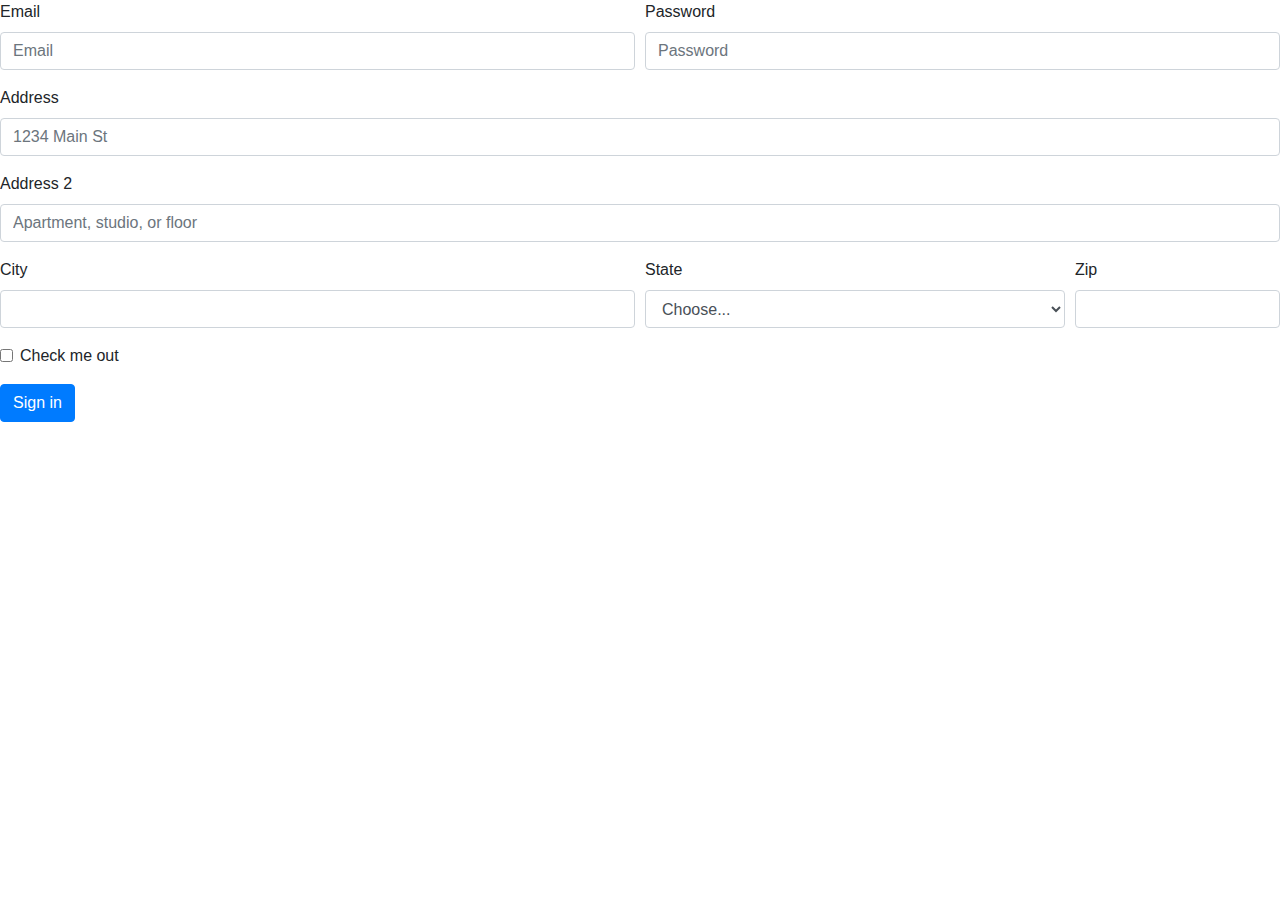
<file: signin.html>
<!DOCTYPE html>
<html lang="ko">
<head>
  <meta charset="UTF-8">
  <meta http-equiv="X-UA-Compatible" content="IE=edge">
  <meta name="viewport" content="width=device-width, initial-scale=1.0">
  <link rel="stylesheet" href="https://cdn.jsdelivr.net/npm/bootstrap@4.0.0/dist/css/bootstrap.min.css" integrity="sha384-Gn5384xqQ1aoWXA+058RXPxPg6fy4IWvTNh0E263XmFcJlSAwiGgFAW/dAiS6JXm" crossorigin="anonymous">
  <script src="https://code.jquery.com/jquery-3.2.1.slim.min.js" integrity="sha384-KJ3o2DKtIkvYIK3UENzmM7KCkRr/rE9/Qpg6aAZGJwFDMVNA/GpGFF93hXpG5KkN" crossorigin="anonymous"></script>
<script src="https://cdn.jsdelivr.net/npm/popper.js@1.12.9/dist/umd/popper.min.js" integrity="sha384-ApNbgh9B+Y1QKtv3Rn7W3mgPxhU9K/ScQsAP7hUibX39j7fakFPskvXusvfa0b4Q" crossorigin="anonymous"></script>
<script src="https://cdn.jsdelivr.net/npm/bootstrap@4.0.0/dist/js/bootstrap.min.js" integrity="sha384-JZR6Spejh4U02d8jOt6vLEHfe/JQGiRRSQQxSfFWpi1MquVdAyjUar5+76PVCmYl" crossorigin="anonymous"></script>
  <title>Document</title>
</head>
<body>
  <form>
    <div class="form-row">
      <div class="form-group col-md-6">
        <label for="inputEmail4">Email</label>
        <input type="email" class="form-control" id="inputEmail4" placeholder="Email">
      </div>
      <div class="form-group col-md-6">
        <label for="inputPassword4">Password</label>
        <input type="password" class="form-control" id="inputPassword4" placeholder="Password">
      </div>
    </div>
    <div class="form-group">
      <label for="inputAddress">Address</label>
      <input type="text" class="form-control" id="inputAddress" placeholder="1234 Main St">
    </div>
    <div class="form-group">
      <label for="inputAddress2">Address 2</label>
      <input type="text" class="form-control" id="inputAddress2" placeholder="Apartment, studio, or floor">
    </div>
    <div class="form-row">
      <div class="form-group col-md-6">
        <label for="inputCity">City</label>
        <input type="text" class="form-control" id="inputCity">
      </div>
      <div class="form-group col-md-4">
        <label for="inputState">State</label>
        <select id="inputState" class="form-control">
          <option selected>Choose...</option>
          <option>1</option>
          <option>2</option>
          <option>3</option>
          <option>4</option>
          <option>5</option>
          <option>6</option>
        </select>
      </div>
      <div class="form-group col-md-2">
        <label for="inputZip">Zip</label>
        <input type="text" class="form-control" id="inputZip">
      </div>
    </div>
    <div class="form-group">
      <div class="form-check">
        <input class="form-check-input" type="checkbox" id="gridCheck">
        <label class="form-check-label" for="gridCheck">
          Check me out
        </label>
      </div>
    </div>
    <button type="submit" class="btn btn-primary">Sign in</button>
  </form>
</body>
</html>
</file>
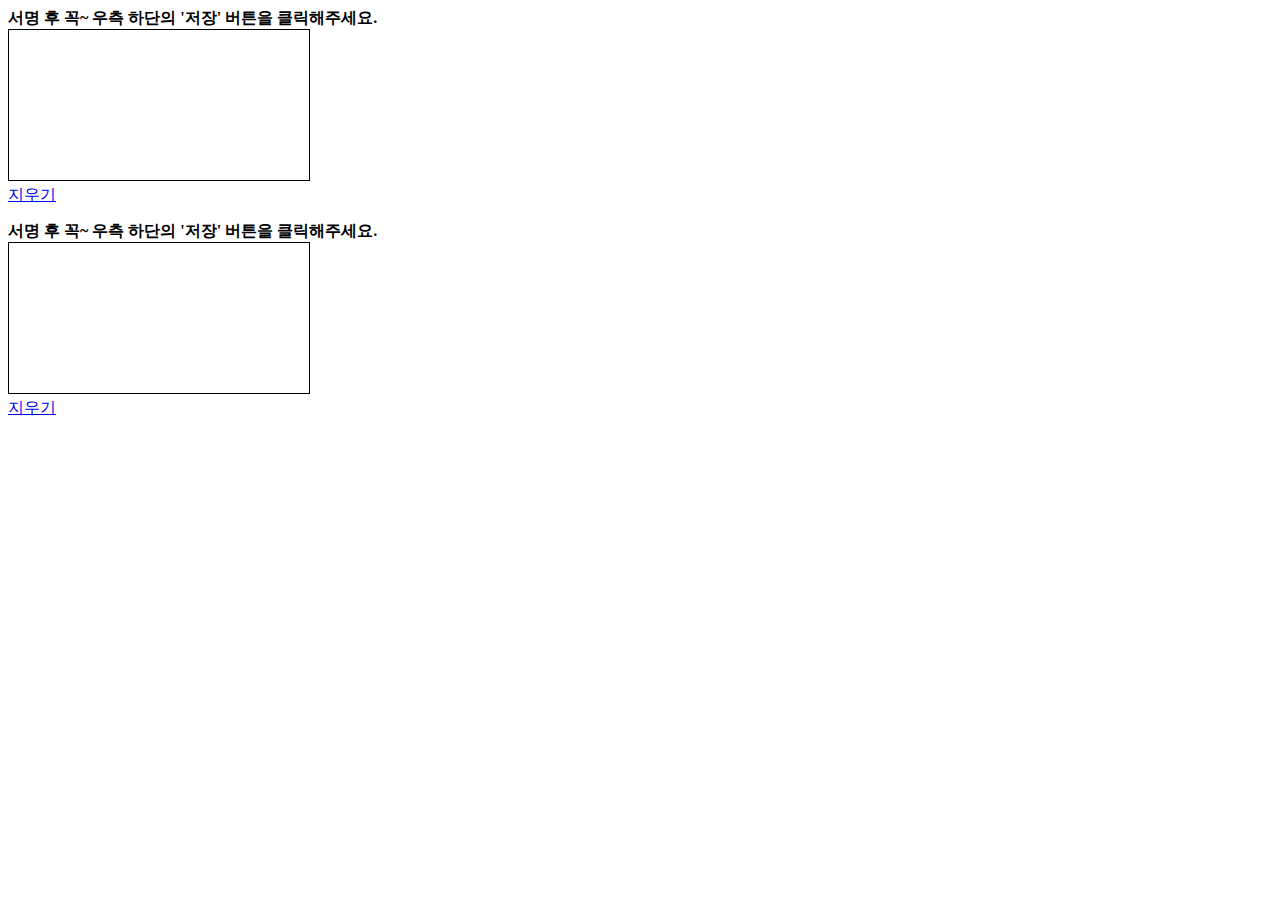
<file: component/ex1.html>
<!DOCTYPE html>
<html lang="en">
  <head>
    <meta charset="UTF-8" />
    <meta http-equiv="X-UA-Compatible" content="IE=edge" />
    <meta name="viewport" content="width=device-width, initial-scale=1.0" />
    <title>Document</title>
  </head>
  <body>
    <!-- html body 부분 -->
    <div style="padding-bottom: 15px; width: 98%">
      <span style="font-weight: bold"
        >서명 후 꼭~ 우측 하단의 '저장' 버튼을 클릭해주세요.</span
      >
      <br />
      <canvas
        id="drawCanvas"
        width="300"
        height="150"
        style="position: relative; border: 1px solid #000"
      ></canvas>
      <img id="myImage" style="display: none" />
      <br />
      <a href="#" onclick="onClear();">지우기</a>
    </div>
    

    <div style="padding-bottom: 15px; width: 98%">
      <span style="font-weight: bold"
        >서명 후 꼭~ 우측 하단의 '저장' 버튼을 클릭해주세요.</span
      >
      <br />
      <canvas
        id="drawCanvas"
        width="300"
        height="150"
        style="position: relative; border: 1px solid #000"
      ></canvas>
      <img id="myImage" style="display: none" />
      <br />
      <a href="#" onclick="onClear();">지우기</a>
    </div>

    
  </body>
  <script type="text/javascript">
    if (window.addEventListener) {
        window.addEventListener('load', InitEvent, false);
    }
    var canvas, context, tool;
    function InitEvent() {
        canvas = document.getElementById('drawCanvas');
        if (!canvas) {
      alert("캔버스 객체를 찾을 수 없음");
      return;
        }
        if (!canvas.getContext) {
      alert("Drawing Contextf를 찾을 수 없음");
      return;
        }
        context = canvas.getContext('2d');
        if (!context) {
      alert("getContext() 함수를 호출 할 수 없음");
      return;
        }
        // Pencil tool 객체를 생성 한다.
        tool = new tool_pencil();
        canvas.addEventListener('mousedown', ev_canvas, false);
        canvas.addEventListener('mousemove', ev_canvas, false);
        canvas.addEventListener('mouseup', ev_canvas, false);
        canvas.addEventListener('touchstart', ev_canvas, false);
        canvas.addEventListener('touchmove', ev_canvas, false);
        canvas.addEventListener('touchend', ev_canvas, false);
    }
    function tool_pencil() {
        var tool = this;
        this.started = false;
    
        // 마우스를 누르는 순간 그리기 작업을 시작 한다. 
        this.mousedown = function (ev) {
      context.beginPath();
      context.moveTo(ev._x, ev._y);
      tool.started = true;
        };
        // 마우스가 이동하는 동안 계속 호출하여 Canvas에 Line을 그려 나간다
        this.mousemove = function (ev) {
      if (tool.started) {
          context.lineTo(ev._x, ev._y);
          context.stroke();
      }
        };
        // 마우스 떼면 그리기 작업을 중단한다
        this.mouseup = function (ev) {
      if (tool.started) {
          tool.mousemove(ev);
          tool.started = false;
      }
        };
    
        // 마우스를 누르는 순간 그리기 작업을 시작 한다. 
        this.touchstart = function (ev) {
      context.beginPath();
      context.moveTo(ev._x, ev._y);
      tool.started = true;
        };
        // 마우스가 이동하는 동안 계속 호출하여 Canvas에 Line을 그려 나간다
        this.touchmove = function (ev) {
      if (tool.started) {
          context.lineTo(ev._x, ev._y);
          context.stroke();
      }
        };
        // 마우스 떼면 그리기 작업을 중단한다
        this.touchend = function (ev) {
      if (tool.started) {
          tool.touchmove(ev);
          tool.started = false;
      }
        };
    }
    // Canvas요소 내의 좌표를 결정 한다.
    function ev_canvas(ev) {
        if (ev.layerX || ev.layerX == 0) { // Firefox 브라우저
      ev._x = ev.layerX;
      ev._y = ev.layerY;
        }
        else if (ev.offsetX || ev.offsetX == 0) { // Opera 브라우저
      ev._x = ev.offsetX;
      ev._y = ev.offsetY;
        }
        else if (ev.targetTouches[0] || ev.targetTouches[0].pageX == 0) {	//핸드폰
      var left = 0;
      var top = 0;
      var elem = document.getElementById('drawCanvas');
    
      while (elem) {
          left = left + parseInt(elem.offsetLeft);
          top = top + parseInt(elem.offsetTop);
          elem = elem.offsetParent;
      }
    
      ev._x = ev.targetTouches[0].pageX - left;
      ev._y = ev.targetTouches[0].pageY - top;
        }
        // tool의 이벤트 핸들러를 호출한다.
        var func = tool[ev.type];
        if (func) {
      func(ev);
        }
    }
    
    function onClear() {
        canvas = document.getElementById('drawCanvas');
        context.save();
      context.setTransform(1, 0, 0, 1, 0, 0);
      context.clearRect(0, 0, canvas.width, canvas.height);
      context.restore();
    }
    </script>
</html>
</file>
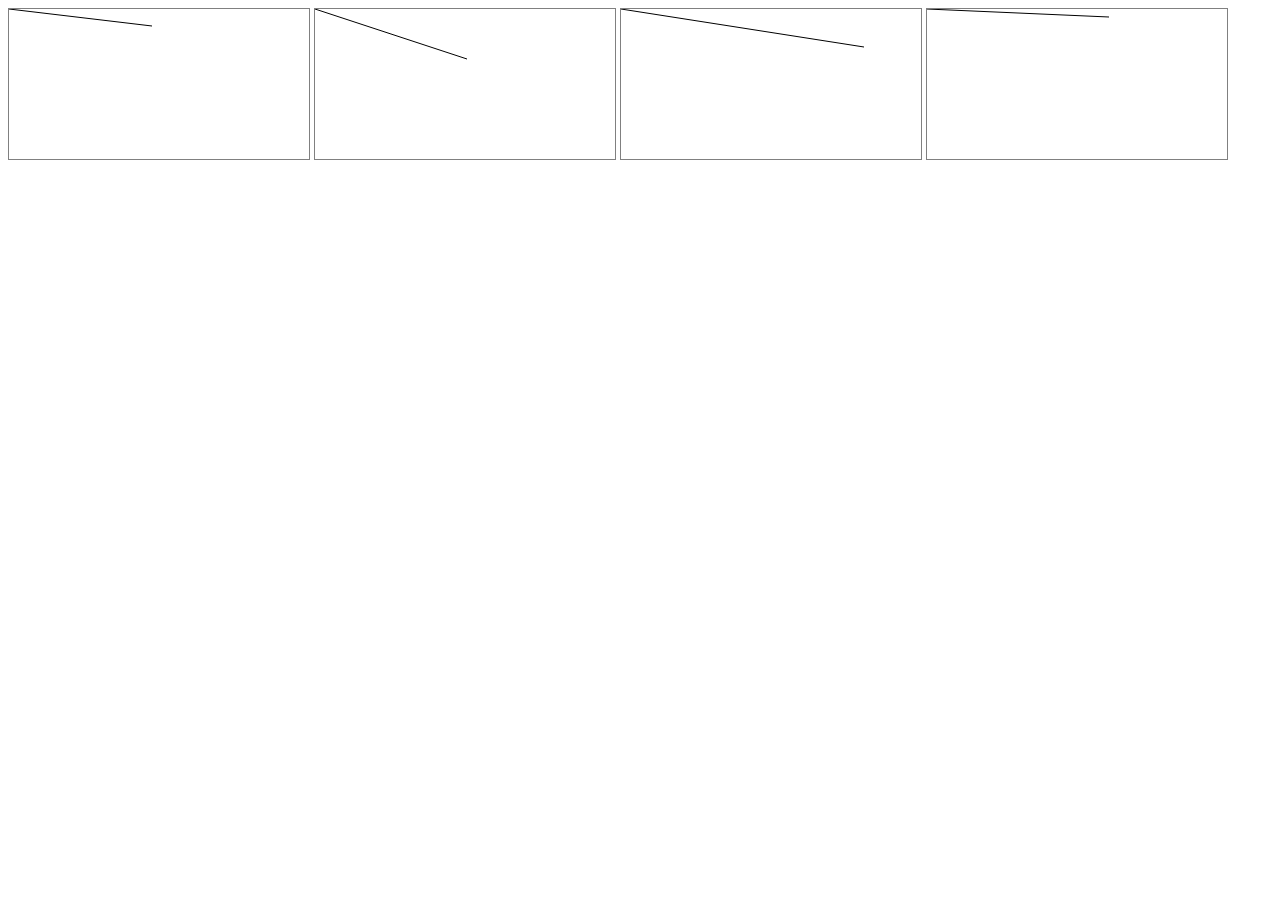
<file: test/Ex_canvas2.html>
<!DOCTYPE html>
<html>
    <head>
        <style type="text/css">
        .cvs { border: 1px solid gray; }
        </style>
        <script type="text/javascript">
        function drawLine(el) {
            var cvs_w = el.offsetWidth;
            var cvs_h = el.offsetHeight;
            var ctx = el.getContext('2d');

            ctx.beginPath();
            ctx.moveTo(0, 0);
            ctx.lineTo(0, 0);
            // ctx.lineTo(cvs_w, cvs_h);
            ctx.lineTo(Math.ceil(Math.random() * cvs_w), Math.ceil(Math.random() * cvs_h));
            ctx.stroke();
        }

        document.addEventListener('DOMContentLoaded', function () {
            var canvases = document.getElementsByClassName('cvs');
            for (var i = 0, i_len = canvases.length; i < i_len; i++) {
                drawLine(canvases[i]);
            }
        });
        </script>
    </head>
    <body>
        <canvas class="cvs" id="canvas1"></canvas>
        <canvas class="cvs" id="canvas2"></canvas>
        <canvas class="cvs" id="canvas3"></canvas>
        <canvas class="cvs" id="canvas100"></canvas>
    </body>
</html>
</file>
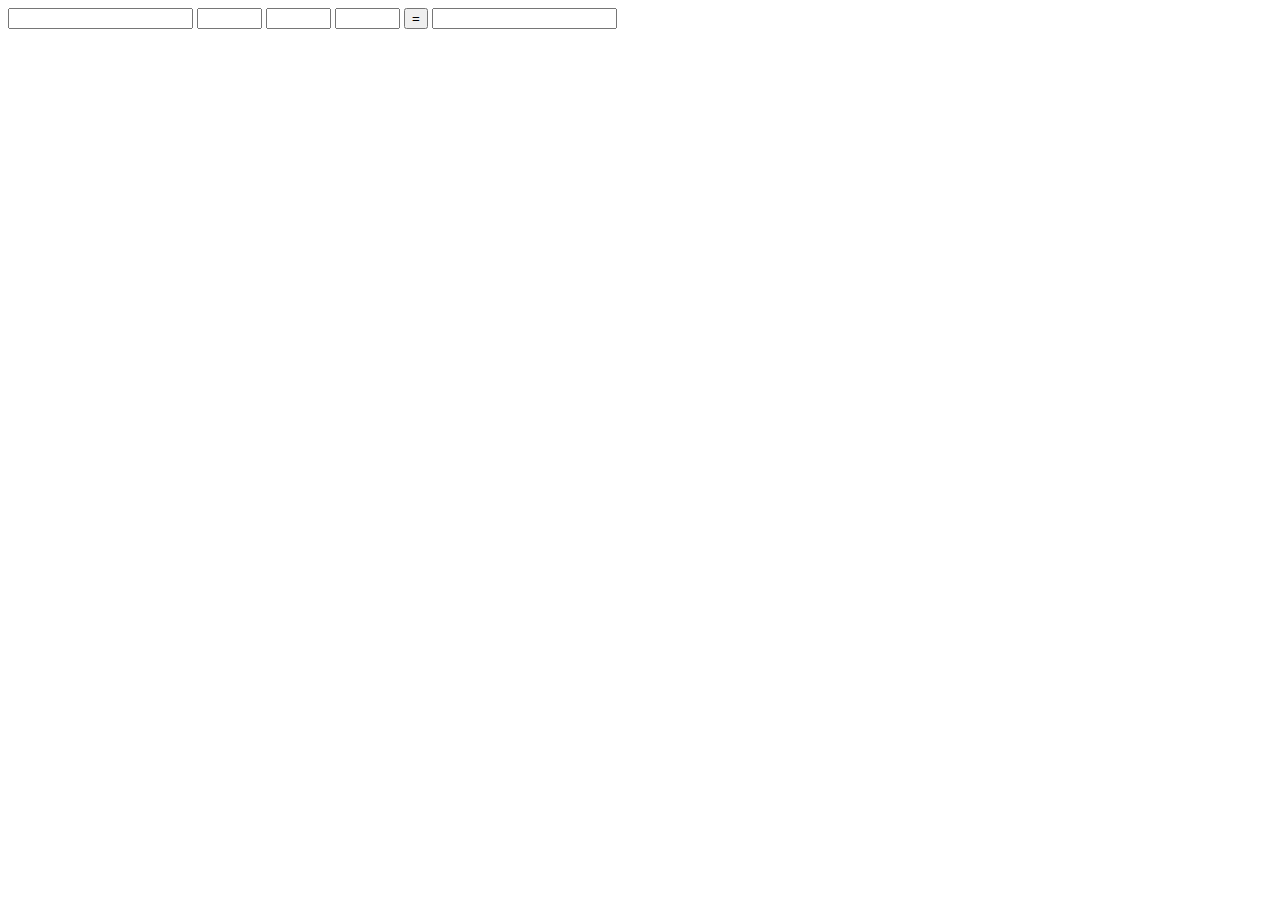
<file: test/Ex_js_value.html>
<!DOCTYPE html>
<html lang="ko">
<head>
  <meta charset="UTF-8">
  <meta http-equiv="X-UA-Compatible" content="IE=edge">
  <meta name="viewport" content="width=device-width, initial-scale=1.0">
  <title>Document</title>
</head>
<body>
  <input type="text" name="" id="dan">
  <!-- <input type="button" value="전송" onclick="printGuGuDan()"> -->

  <input type="text" name="" id="txt1" size="5">

    <input type="text" nane="" id="cal" size="5">

    <input type="text" name="" id="txt2" size="5">

    <input type="button" value="=" onclick="cal()">
    <input type="text" name="" id="result">

</body>
<script>
  function printGuGuDan(){
      // document.getElementById("dan") dan 이라는 id 가 들어있는 html 태그 객체를 가져옴
      console.dir(document.getElementById("dan"));
      // 객체 내 namespaceURL 이라는 변수의  값을 가져옴
      console.log(document.getElementById("dan").namespaceURI);

      // 객체 내 value 변수의 값을 가져옴
      var dan = document.getElementById("dan").value;

      console.log("dan : "+dan)
      // console.log("출력");
      for(var i=1; i<10; i++){
          console.log(dan+" * "+i+" : "+dan*i);
      }

  }

  function cal(){
            // console.log(document.getElementById("cal").value);

            if(document.getElementById("cal").value == '+'){
            // 두 개의 값 가져오기
            var num1 = document.getElementById("txt1").value;
            var num2 = document.getElementById("txt2").value;
            
            // 형변환하여 result 에 담기
            var result = parseInt(num1)+parseInt(num2);

            // id 가 result 인 곳에 값 담기
            document.getElementById("result").value = result;

            }else if(document.getElementById("cal").value == '-'){

                var num1 = document.getElementById("txt1").value;
                var num2 = document.getElementById("txt2").value;
            
                // 형변환하여 result 에 담기
                var result = parseInt(num1)-parseInt(num2);

                // id 가 result 인 곳에 값 담기
                document.getElementById("result").value = result;

            }else if(document.getElementById("cal").value == '*'){

                var num1 = document.getElementById("txt1").value;
                var num2 = document.getElementById("txt2").value;
            
                // 형변환하여 result 에 담기
                var result = parseInt(num1)*parseInt(num2);

                // id 가 result 인 곳에 값 담기
                document.getElementById("result").value = result;
            }else if(document.getElementById("cal").value == '/'){
                var num1 = document.getElementById("txt1").value;
                var num2 = document.getElementById("txt2").value;
                
                // 형변환하여 result 에 담기
                var result = parseInt(num1)/parseInt(num2);

                // id 가 result 인 곳에 값 담기
                document.getElementById("result").value = result;
            }
        }
	// eval() 함수 이용하기
			function cal2(){
            var num1 = document.getElementById("txt1").value;
            var num2 = document.getElementById("txt2").value;
            var oper = document.getElementById("cal").value;
            // var result = document.getElementById("result").value;

            // exp 에 들어간 문자열이
            var exp = num1+oper+num2;
            // eval 을 통해 하나의 식으로 변환 계산되어 data 에 저장됨
            var data = eval(exp);
            
            document.getElementById("result").value = data;
            
        }
</script>
</html>
</file>
